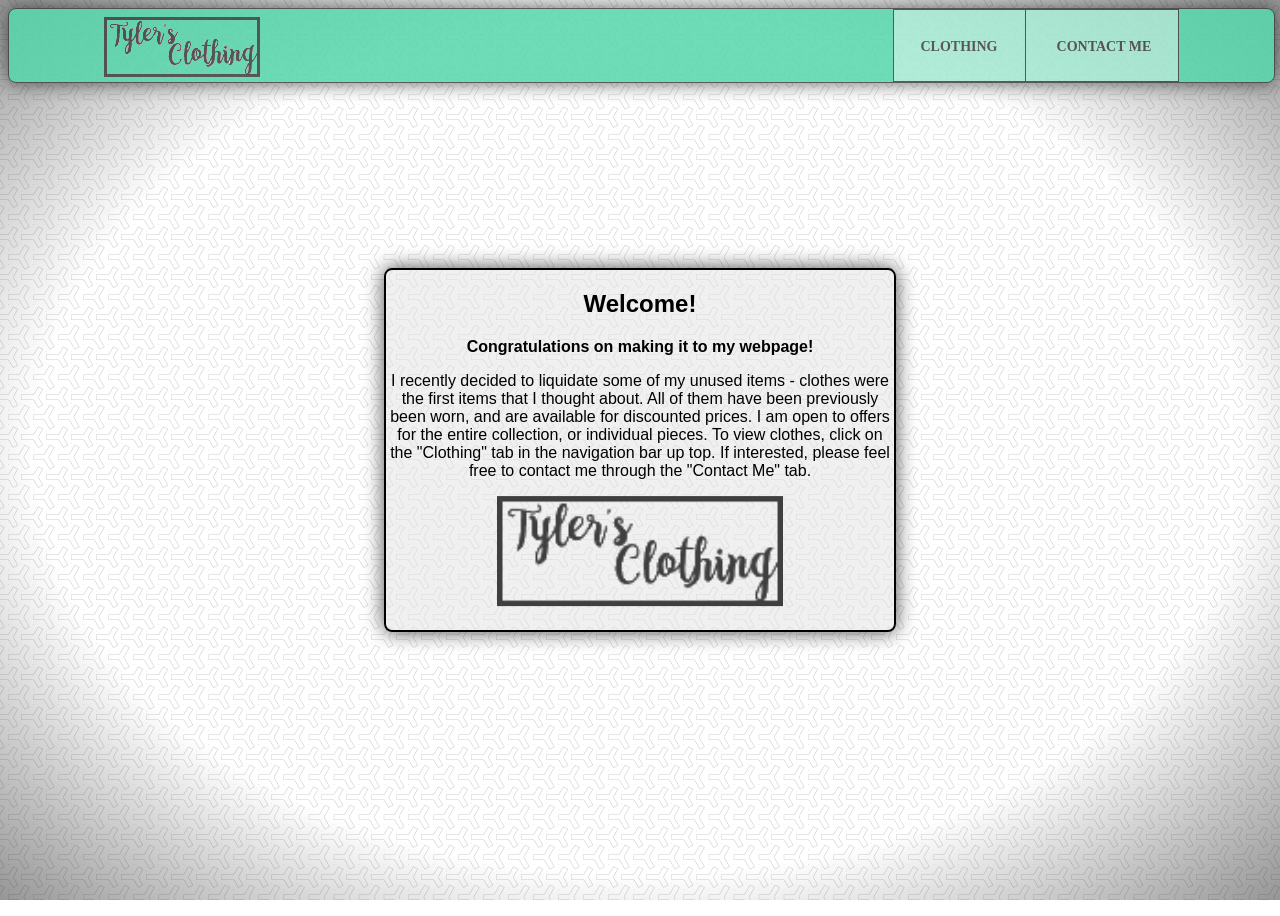
<file: index.html>
<!DOCTYPE html>
<html>
<head>
	<link rel="stylesheet" type="text/css" href="clothingpage1.css">
	<link rel="icon" type="image/png" href="favicon.png">
	<meta charset="UTF-8">


	<title>Tyler's Clothing</title>
</head>

<body class='bkgrn'>
	<header>

		<div class="container">
			
			<a href="index.html"><img src="tyler-clothing-logo.png" alt='logo' class='logo'></a>
			

			<nav>
				<ul>
					
					<li><a href="clothingpage1.html">Clothing</a></li>
					<li class="nav-right-side"><a href='contactme.html'>Contact Me</a></li>
				</ul>	
			</nav>


		</div>

	</header>
	<section>
		<div class="front">
			<div class="frontpage">
				<h1>
					Welcome!
				</h1>
				<p style="font-weight: bold;">Congratulations on making it to my webpage!</p>
				<p>I recently decided to liquidate some of my unused items - clothes were the first items that I thought about. All of them have been previously been worn, and are available for discounted prices. I am open to offers for the entire collection, or individual pieces. To view clothes, click on the "Clothing" tab in the navigation bar up top. If interested, please feel free to contact me through the "Contact Me" tab.</p>
				<img src="tyler-clothing-logo.png" height="110px">
			</div>
		</div>
	</section>

</body>
</html>
</file>
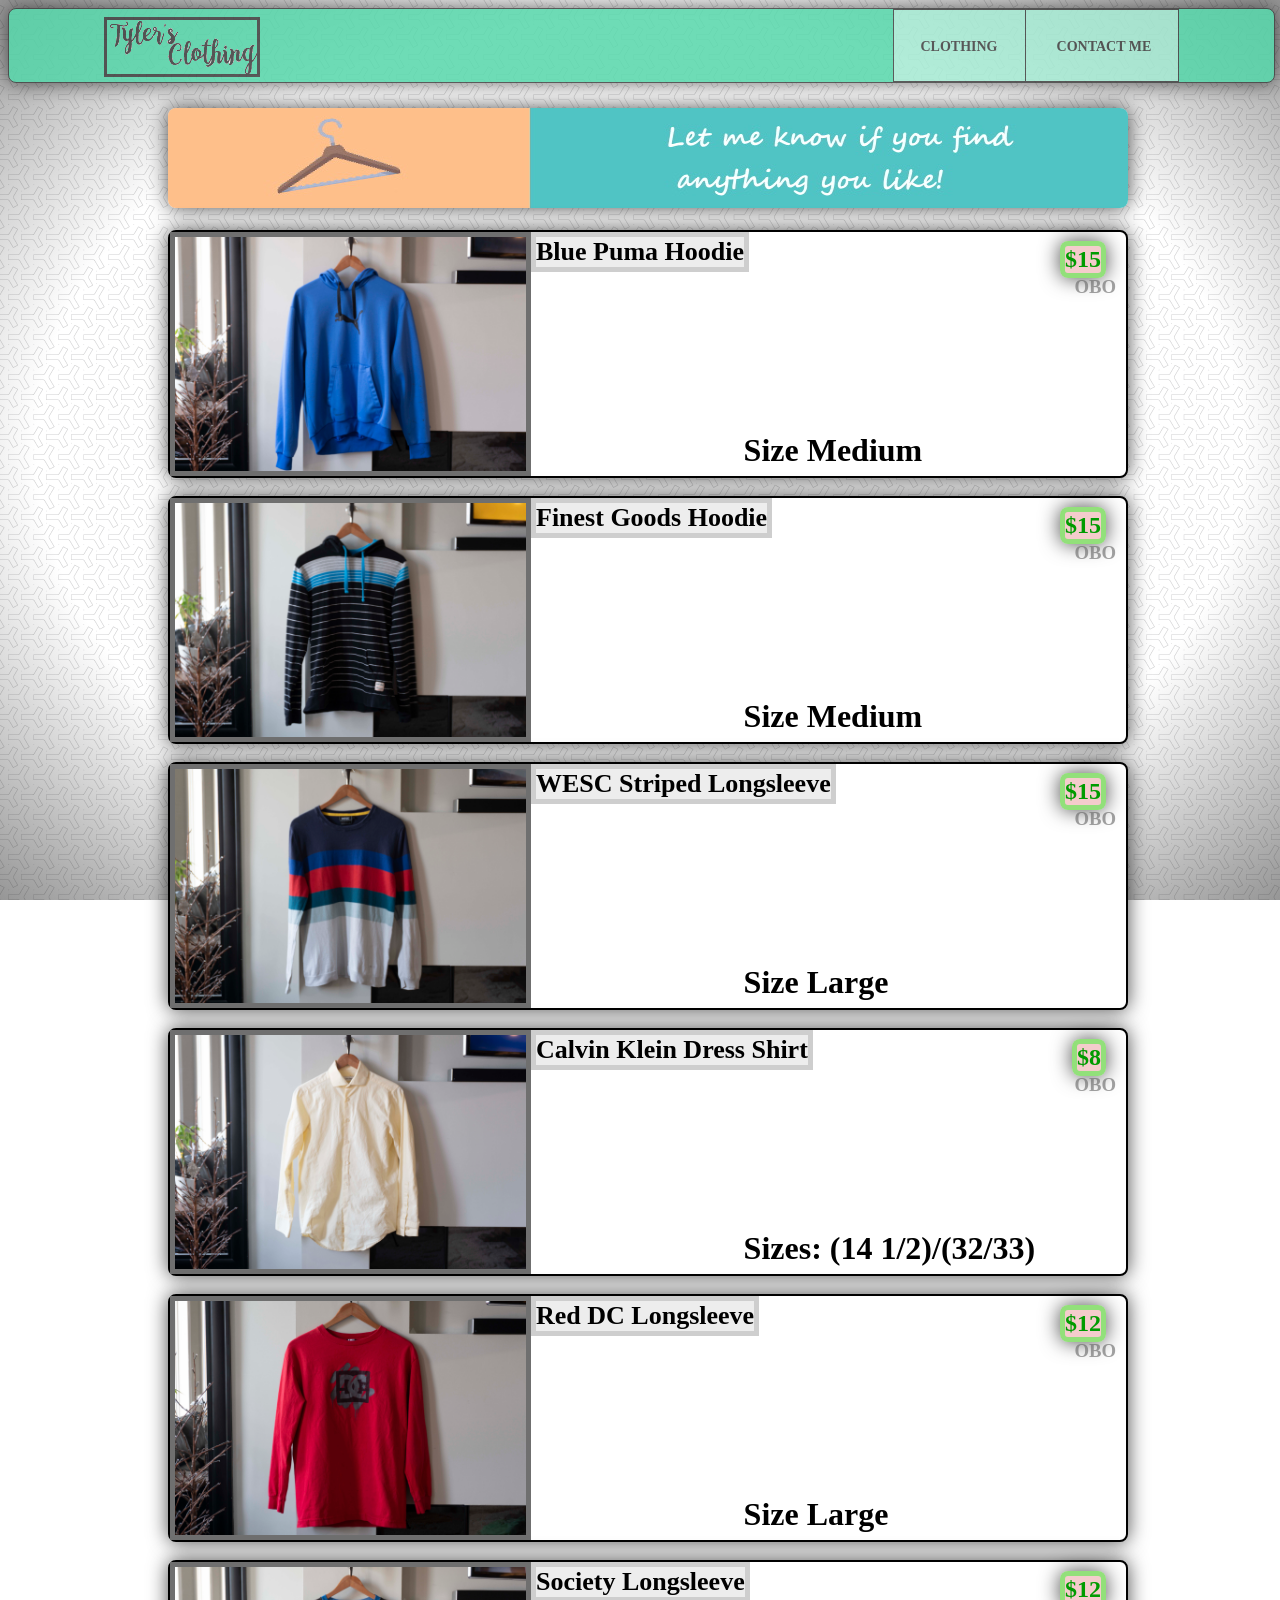
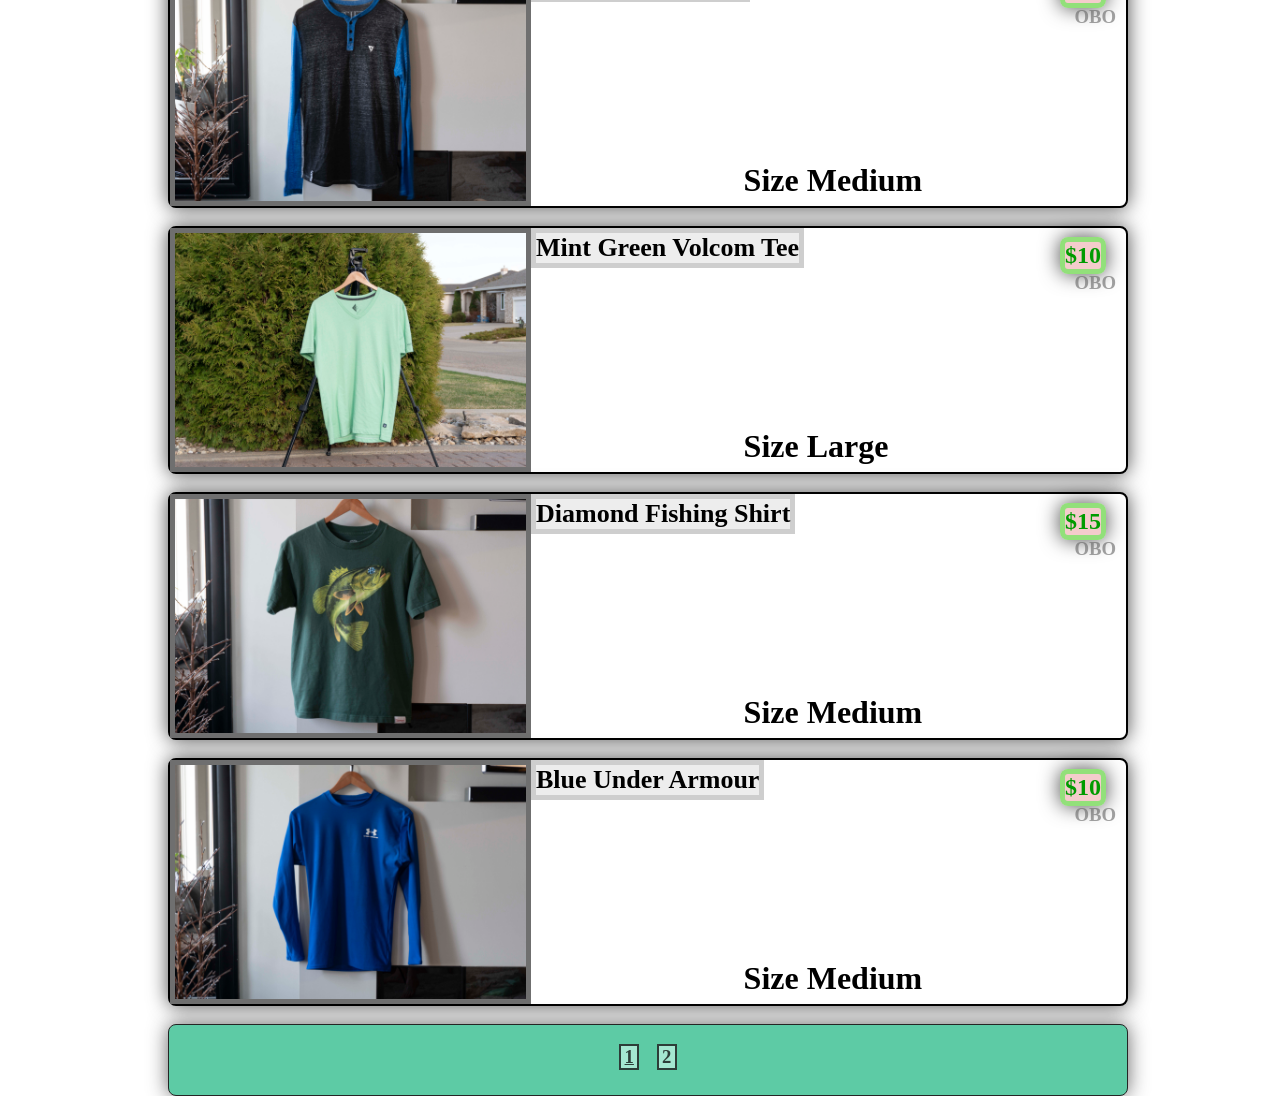
<file: clothingpage1.html>
<!DOCTYPE html>
<html>
<head>
	<link rel="stylesheet" type="text/css" href="clothingpage1.css">
	<link rel="icon" type="image/png" href="favicon.png">
	<meta charset="UTF-8">

	<title>Tyler's Clothing</title>
</head>

<body class='bkgrn'>
	<header>

		<div class="container">
			
			<a href="index.html"><img src="tyler-clothing-logo.png" alt='logo' class='logo'></a>
			

			<nav>
				<ul>
					
					<li><a href="clothingpage1.html">Clothing</a></li>
					<li class="nav-right-side"><a href='contactme.html'>Contact Me</a></li>
				</ul>	
			</nav>


		</div>

	</header>
	<section>
		<div class="front">

				<a href="contactme.html" ><img id="banner" src="Banner.jpg" height="100" width="960"></a>
				<br>
				<br>
			<section class="articles">
				



				<div class="pinkshirt">
					
					<img src="clothes/DSC01432.jpg" class='GuessShirtLogo zoom'>
					
					
					<h1 class="Title">Blue Puma Hoodie</h1>
					<p class="price">$15</p>
					<p class="size"> Size Medium</p>
					<h3 class="OBO">OBO</h3>
				</div>

				<br>


				<div class="pinkshirt">
					
					<img src="clothes/DSC01436.jpg" class='GuessShirtLogo zoom'>
					
					
					<h1 class="Title">Finest Goods Hoodie</h1>
					<p class="price">$15</p>
					<p class="size"> Size Medium</p>
					<h3 class="OBO">OBO</h3>
				</div>

				<br>



				<div class="pinkshirt">
					
					<img src="clothes/DSC01440.jpg" class='GuessShirtLogo zoom'>
					
					
					<h1 class="Title">WESC Striped Longsleeve</h1>
					<p class="price">$15</p>
					<p class="size"> Size Large</p>
					<h3 class="OBO">OBO</h3>
				</div>

				<br>
				

				<div class="pinkshirt">
					
					<img src="clothes/DSC01435.jpg" class='GuessShirtLogo zoom'>
					
					
					<h1 class="Title">Calvin Klein Dress Shirt</h1>
					<p class="price">$8</p>
					<p class="size"> Sizes: (14 1/2)/(32/33) </p>
					<h3 class="OBO">OBO</h3>
				</div>


				<br>

				<div class="pinkshirt">
					
					<img src="clothes/DSC01446.jpg" class='GuessShirtLogo zoom'>
					
					
					<h1 class="Title">Red DC Longsleeve</h1>
					<p class="price">$12</p>
					<p class="size"> Size Large</p>
					<h3 class="OBO">OBO</h3>
				</div>

				<br>

				<div class="pinkshirt">
					
					<img src="clothes/DSC01438.jpg" class='GuessShirtLogo zoom'>
					
					
					<h1 class="Title">Society Longsleeve</h1>
					<p class="price">$12</p>
					<p class="size"> Size Medium</p>
					<h3 class="OBO">OBO</h3>
				</div>


				<br>

				<div class="pinkshirt">
					
					<img src="clothes/DSC01457.jpg" class='GuessShirtLogo zoom'>
					
					
					<h1 class="Title">Mint Green Volcom Tee</h1>
					<p class="price">$10</p>
					<p class="size"> Size Large</p>
					<h3 class="OBO">OBO</h3>
				</div>
				<br>



				<div class="pinkshirt">
					
					<img src="clothes/DSC01437.jpg" class='GuessShirtLogo zoom'>
					
					
					<h1 class="Title">Diamond Fishing Shirt</h1>
					<p class="price">$15</p>
					<p class="size"> Size Medium</p>
					<h3 class="OBO">OBO</h3>
				</div>

				<br>

				<div class="pinkshirt">
					
					<img src="clothes/DSC01451.jpg" class='GuessShirtLogo zoom'>
					
					
					
					<h1 class="Title">Blue Under Armour</h1>
					<p class="price">$10</p>
					<p class="size"> Size Medium</p>
					<h3 class="OBO">OBO</h3>
				</div>

				<br>


			
				
				<div class='pagenumbers'>
					<h1 class='page1'>1</h1>
					<a href="clothingpage2.html"><h1 class='page2'>2</h1></a>

				</div>

			</section>
			
		</div>
	</section>

	<script src="medium-zoom.min.js"></script>
	<script src="main.js"></script>
</body>
</html>
</file>
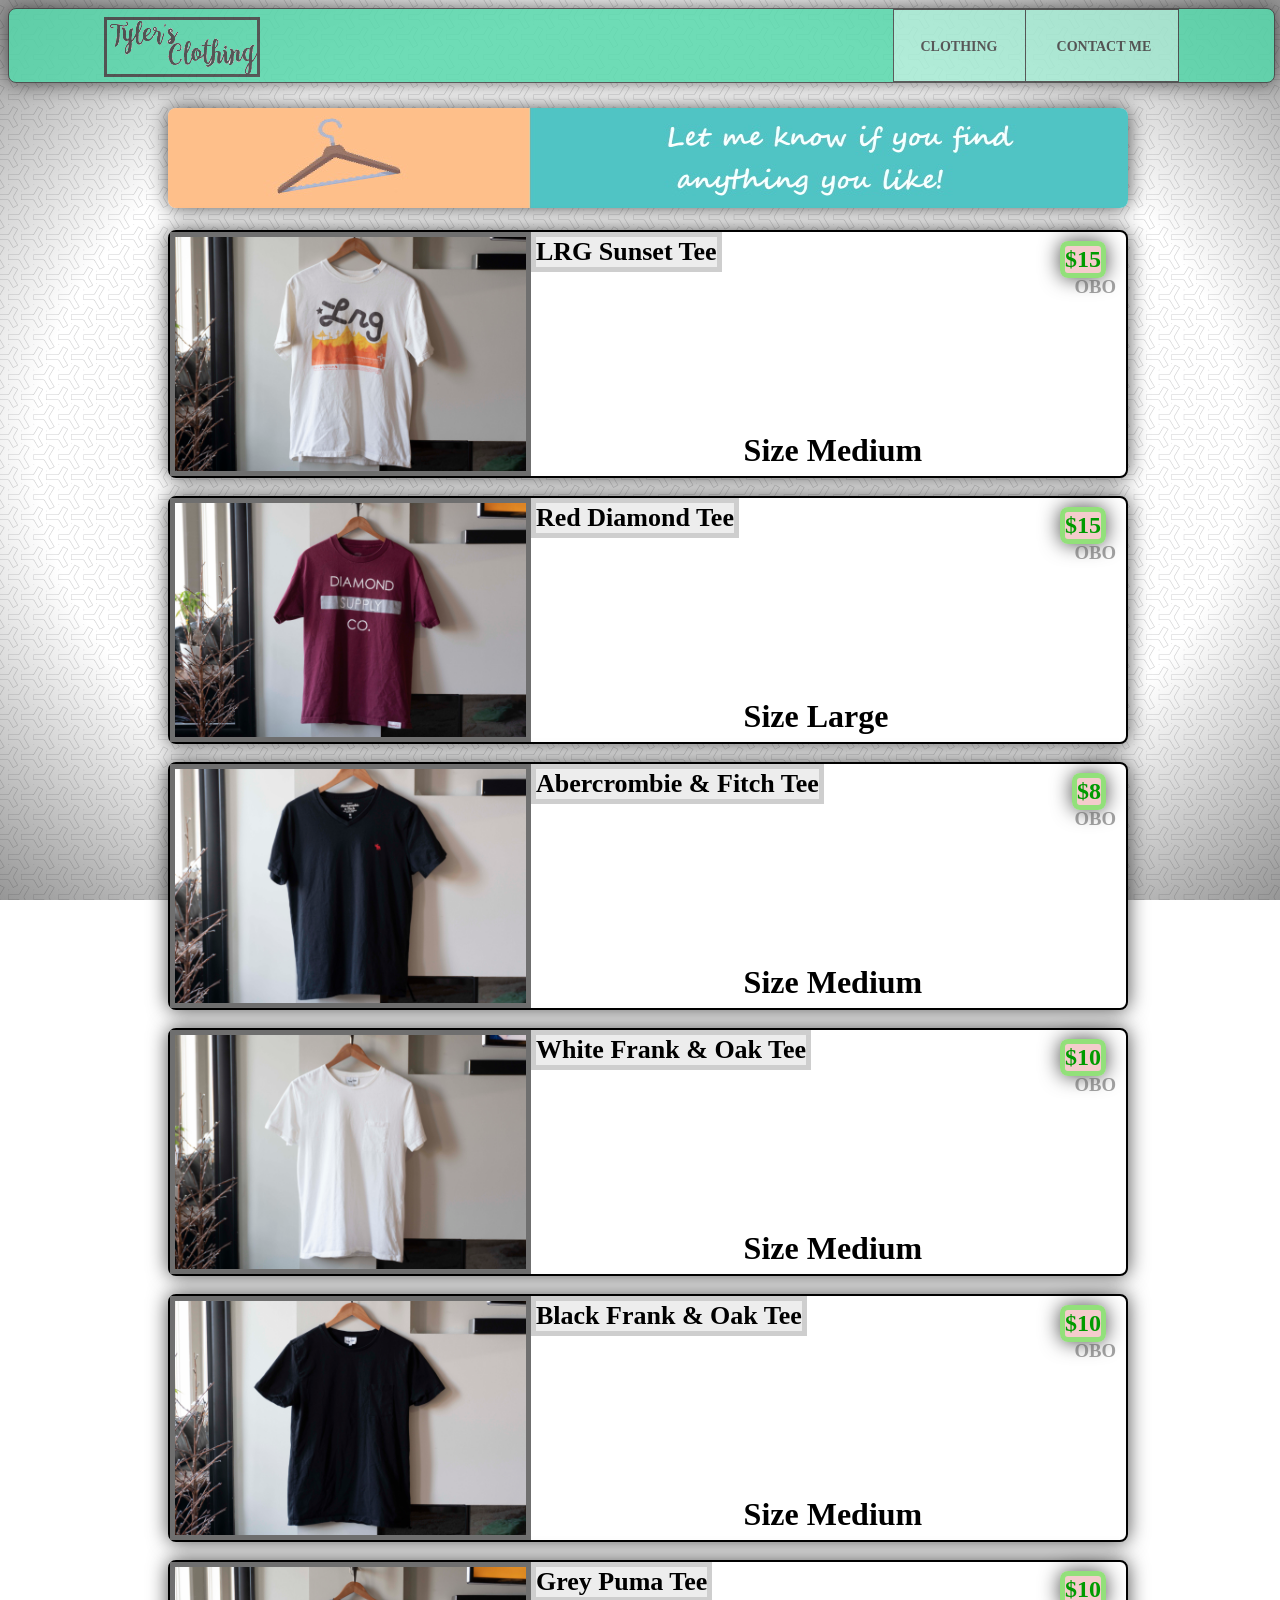
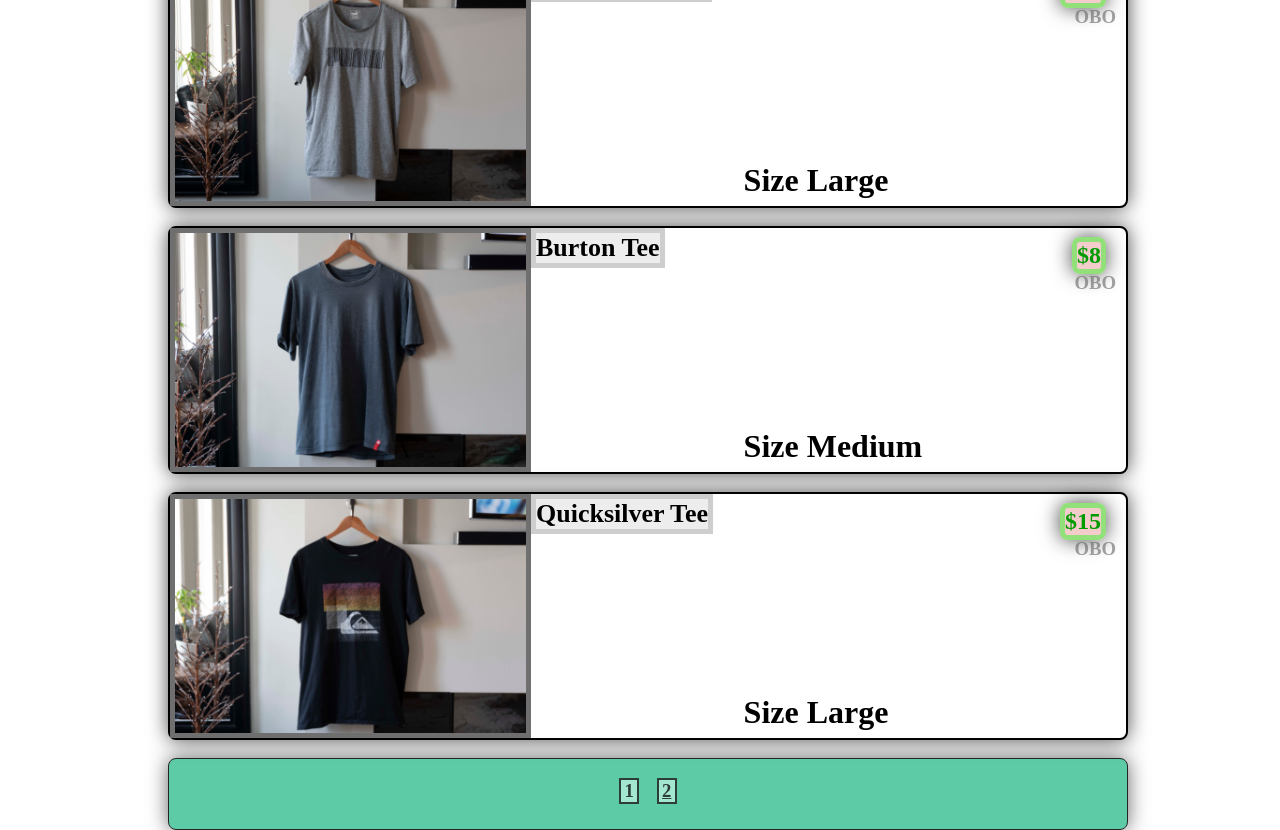
<file: clothingpage2.html>
<!DOCTYPE html>
<html>
<head>
	<link rel="stylesheet" type="text/css" href="clothingpage2.css">
	<link rel="icon" type="image/png" href="favicon.png">
	<meta charset="UTF-8">

	<title>Tyler's Clothing</title>
</head>

<body class='bkgrn'>
	<header>

		<div class="container">
			
			<a href="index.html"><img src="tyler-clothing-logo.png" alt='logo' class='logo'></a>
			

			<nav>
				<ul>
					
					<li><a href="clothingpage1.html">Clothing</a></li>
					<li class="nav-right-side"><a href='contactme.html'>Contact Me</a></li>
				</ul>	
			</nav>


		</div>

	</header>
	<section>
		<div class="front">

				<a href="contactme.html" ><img id="banner" src="Banner.jpg" height="100" width="960"></a>
				<br>
				<br>
			<section class="articles">
				



				<div class="pinkshirt">
					
					<img src="clothes/DSC01445.jpg" class='GuessShirtLogo zoom'>
					
					
					<h1 class="Title">LRG Sunset Tee</h1>
					<p class="price">$15</p>
					<p class="size"> Size Medium</p>
					<h3 class="OBO">OBO</h3>
				</div>

				<br>

				<div class="pinkshirt">
					
					<img src="clothes/DSC01443.jpg" class='GuessShirtLogo zoom'>
					
					
					
					<h1 class="Title">Red Diamond Tee</h1>
					<p class="price">$15</p>
					<p class="size"> Size Large</p>
					<h3 class="OBO">OBO</h3>
				</div>

				<br>




				<div class="pinkshirt">
					
					<img src="clothes/DSC01444.jpg" class='GuessShirtLogo zoom'>
					
					
					
					<h1 class="Title">Abercrombie & Fitch Tee</h1>
					<p class="price">$8</p>
					<p class="size"> Size Medium</p>
					<h3 class="OBO">OBO</h3>
				</div>

				<br>



				<div class="pinkshirt">
					
					<img src="clothes/DSC01439.jpg" class='GuessShirtLogo zoom'>
					
					<h1 class="Title">White Frank & Oak Tee</h1>
					<p class="price">$10</p>
					<p class="size"> Size Medium</p>
					<h3 class="OBO">OBO</h3>
				</div>

				<br>
				

				<div class="pinkshirt">
					
					<img src="clothes/DSC01447.jpg" class='GuessShirtLogo zoom'>
					
					
					<h1 class="Title">Black Frank & Oak Tee</h1>
					<p class="price">$10</p>
					<p class="size"> Size Medium</p>
					<h3 class="OBO">OBO</h3>
				</div>


				<br>

				<div class="pinkshirt">
					
					<img src="clothes/DSC01441.jpg" class='GuessShirtLogo zoom'>
					
					<h1 class="Title">Grey Puma Tee</h1>
					<p class="price">$10</p>
					<p class="size"> Size Large</p>
					<h3 class="OBO">OBO</h3>
				</div>

				<br>

				<div class="pinkshirt">
					
					<img src="clothes/DSC01450.jpg" class='GuessShirtLogo zoom'>
					
					
					<h1 class="Title">Burton Tee</h1>
					<p class="price">$8</p>
					<p class="size"> Size Medium</p>
					<h3 class="OBO">OBO</h3>
				</div>


				<br>

				<div class="pinkshirt">
					
					<img src="clothes/DSC01433.jpg" class='GuessShirtLogo zoom'>
					
					
					<h1 class="Title">Quicksilver Tee</h1>
					<p class="price">$15</p>
					<p class="size"> Size Large</p>
					<h3 class="OBO">OBO</h3>
				</div>

				<br>

			
				
				<div class='pagenumbers'>
					<a href="clothingpage1.html"><h1 class='page1'>1</h1></a>
					<h1 class='page2'>2</h1>

				</div>

			</section>
			
		</div>
	</section>

	<script src="medium-zoom.min.js"></script>
	<script src="main.js"></script>
</body>
</html>
</file>
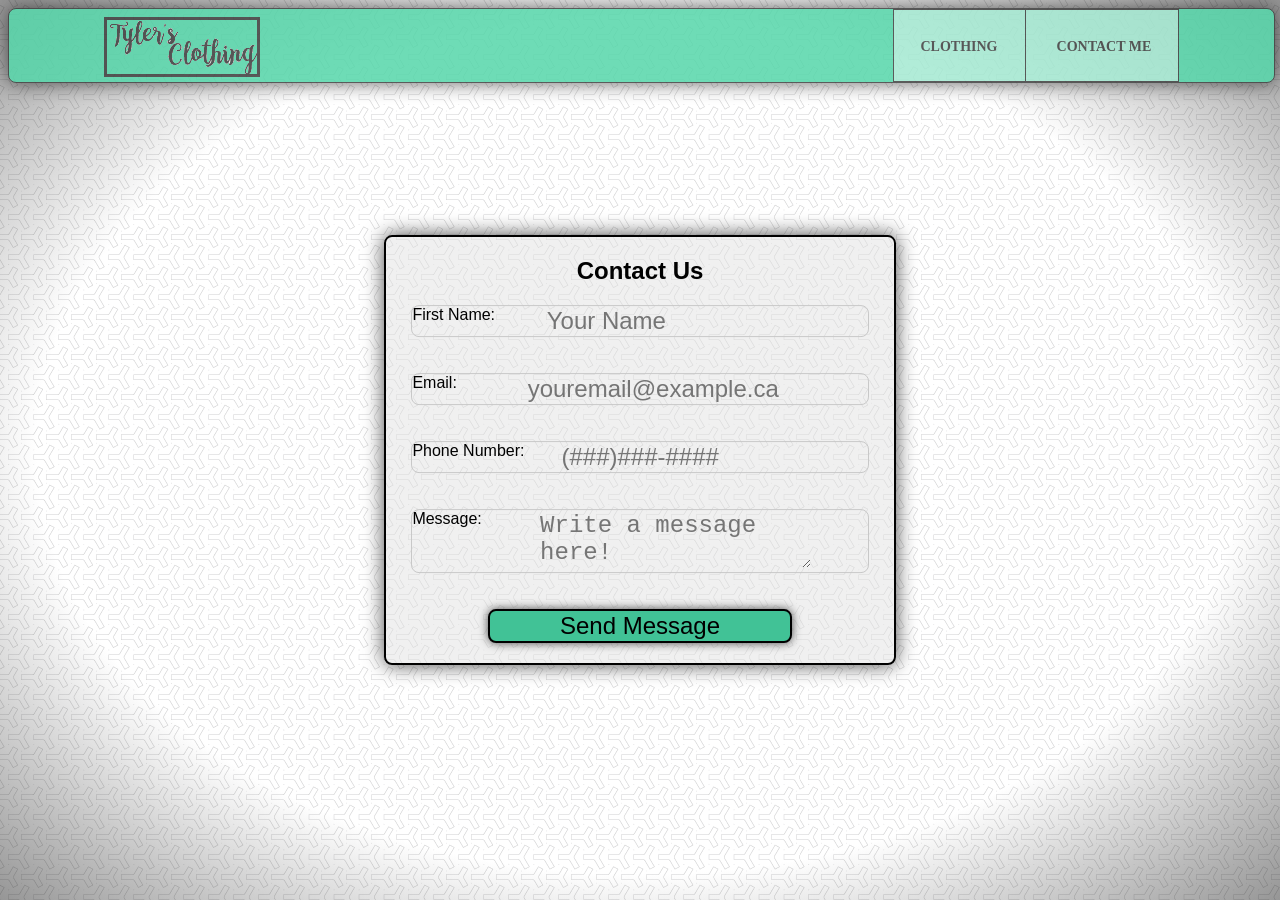
<file: contactme.html>
<!DOCTYPE html>
<html>
<head>
	<link rel="stylesheet" type="text/css" href="clothingpage1.css">
	<link rel="icon" type="image/png" href="favicon.png">
	<meta charset="UTF-8">

	<title>Tyler's Clothing</title>

</head>

<body class='bkgrn'>
	<header>

		<div class="container">
			
			<a href="index.html"><img src="tyler-clothing-logo.png" alt='logo' class='logo'></a>
			

			<nav>
				<ul>
					
					<li><a href="clothingpage1.html">Clothing</a></li>
					<li class="nav-right-side"><a href='contactme.html'>Contact Me</a></li>
				</ul>	
			</nav>


		</div>

	</header>
	<section class="bkgrn">
		<div class="front">
			<form class="form" id="gform" name="gform" enctype="text/plain" action="https://docs.google.com/forms/d/e/1FAIpQLSeLifHGOUorl1HXG56B7biYqO5dOnyr4FsQUK1QMSinRe1ecg/formResponse?" target="hidden_iframe" onsubmit="submitted=true;">
				<h1>Contact Us</h1>

				<div id="nameinput">
				<label for="entry.864271925">First Name:   </label>
				<input type="text" name="entry.864271925" id="entry.864271925" required="" placeholder="Your Name">
				</div>
				<br>
				<br>


				<div id="emailinput">
				<label for="entry.1427963521">Email:   </label>
				<input type="email" name="entry.1427963521" required="" pattern="[a-z0-9._%+-]+@[a-z0-9.-]+\.[a-z]{2,}$" placeholder="youremail@example.ca" id="entry.1427963521">
				</div>
				
				<br><br>


				<div id="phoneinput">
				<label for="entry.1880774754">Phone Number:   </label>
				<input type="text" name="entry.1880774754" required="" pattern="[0-9].{9,}" placeholder="(###)###-####"
				id='entry.1880774754'>
				</div>
				
				<br><br>
				
				<div id="messageinput">
				<label for="entry.2115808242">Message:    </label>
				<textarea name="entry.2115808242"  placeholder="Write a message here!" required="" id="entry.2115808242"></textarea>
				</div>
				<br><br>

				<input type="submit" name="submit" value="Send Message" id="submit">
			</form>
			



	


		</div>
		
			
		
	</section>



</body>
</html>
</file>
<file: clothingpage1.css>
* {
	box-sizing: border-box;
}

.body {
	margin: 0;
	background: rgb(240, 235, 235);
	font-family: Palatino;
	font-weight: 400;
}

.container {
	width: 85%;
	margin: 0 auto;
	
}

header {

	background: #55d6aa;
	width: 99%;
	border-width: 1px;
	
	position: fixed;

	border-color: rgb(63,63,63);
	border-style: solid;

	opacity: 85%;
	z-index: 1000;

	border-radius: 8px;
	box-shadow: 0 0 20px #000000b3;

}

header::after {
	content: '';
	display: table;
	clear: both;
}

.logo {
	margin: 0;
	float: left;
	padding: 8px 0 0 0;
}

nav {
	margin-top: 0;
	padding-top: 0;
	float: right;
	background: rgb(164,233,210);
}

nav ul {
	padding: 0;
	margin: 0;
	list-style: none;

	border-style: solid;
	border-width: 1px;
	border-color: rgb(63,63,63);

}

nav li {
	padding: 27px 27px 26px 27px;
	border-style: solid;
	border-width: 1px;
	border-color: rgb(63,63,63);
	border-left: none;
	border-top: none;
	border-bottom: none;



	font-weight: bold;
	display: inline-block;
	
	position: relative;
}

.nav-right-side {
	padding-right: 27px;
	border-right: none;
}



nav a {
	color: #3F3F3F;
	text-decoration: none;
	text-transform: uppercase;
	font-size: 14px;
}

nav a:hover {
	color: 000;
	text-decoration: underline;

}

nav a::before{
	content: '';
	display: block;
	height: 5px;
	width: 100%;
	background: #3F3F3F;

	position: absolute;
	top: 0;
	width: 0;

	transition: all ease-in-out 250ms;
}

nav a:hover::before {
	width: 100%;
	margin-left: -27px;
}

section {
	align-content: center;
	margin-left: auto;
	margin-right: auto;
}

.bkgrn {
	width: 100%;
	height: 100vh;
	background-image: url(y-so-serious-white.png), radial-gradient(rgb(255,255,255), rgb(255,255,255), rgb(255,255,255), rgb(150,150,150));
	background-blend-mode: multiply;
	background-attachment: fixed;


}

.front {
	padding-top: 100px;


	width: 100%;
	text-align: center;
	z-index: 500;
}

.articles {

	text-align: center;
	max-width: 960px;

	position: relative;
}



.pinkshirt {
	width: 100%;
	border: solid 2px rgb(0,0,0);
	background: rgb(255,255,255);
	margin: 0;
	position: relative;
	height: 248px;
	border-radius: 8px;
	box-shadow: 0 0 20px #000000b3;
}

.GuessShirtLogo {
	float: left;
	border: solid 5px rgb(111,111,111);
	top: 0;
	left: 0;
	max-height: 244px;

}

.Title {
	margin: 0;
	float: left;
	border: solid 5px rgba(80,80,80,0.2);
	font-size: 26px;

	background: rgba(225,225,225,0.6);
}

.size {

	top: 168px;
	font-size: 32px;
	position: absolute;
	left: 60%;
	font-weight: bold;

}


.price {
	position: absolute;
	border: solid 5px rgba(0,255,0,0.4);
	top: -15px;
	right: 20px;
	font-size: 24px;
	color: rgb(0, 155, 0);
	font-weight: bold;
	background: rgba(200,0,0,0.2);

	border-radius: 8px;
	box-shadow: 0 0 20px #000000b3;
}

.OBO {
	position: absolute;
	top: 25px;
	right: 10px;
	


	color: rgb(100,100,100);
	opacity: 60%;
}

.pagenumbers {
	position: absolute;

	background: rgb(65,194,150);

	border: 1px solid rgb(0,0,0);
	height: 8vh;
	width: 100%;

	border-radius: 8px;
	box-shadow: 0 0 20px #000000b3;

	opacity: 85%;

}

.page1 {
	left: 47%;
	width: 20px;
	border: 2px solid rgb(0,0,0);

	position: absolute;
	background: rgb(164,233,210);
	opacity: 85%;
	font-weight: bold;
	text-decoration: underline;
}

.page2 {
	right: 47%;
	width: 20px;
	border: 2px solid rgb(0,0,0);
	position: absolute;

	background: rgb(164,233,210);
	opacity: 85%;
}


.pagenumbers a {
	color: inherit;

}


#banner {
	border-radius: 8px;
	box-shadow: 0 0 20px #000000b3;
}

.form {
	border: 2px solid rgb(0,0,0);
	width: 40%;
	
	position: absolute;

	transform: translate(-50%,-50%);

	left: 50%;
	top: 50%;
	padding-bottom: 20px;

	background: rgba(225,225,225,0.5);
	border-radius: 8px;
	box-shadow: 0 0 20px #000000b3;
	font-family: "Montserrat",sans-serif;
	font-size: 16px;

	text-align: center;

	transition: all 1s ease-in-out;

}

#submit {
	background: inherit;
	border: inherit;
	outline: inherit;	
	cursor: pointer;
	background: rgb(65,194,150);
	border-radius: 8px;
	box-shadow: 0 0 10px #000000b3;
}
.form input,textarea {
	margin-top: 0;
	background: none;
	outline: none;
	border:none;
	font-size: 24px;
	width: 60%;
}

#nameinput,#messageinput,#emailinput,#phoneinput {
	border-radius: 8px;
	border: 1px solid rgb(200,200,200);
	width: 90%;
	left: 5%;
	right: 5%;
	position: relative;


}

.form label {
	display: block;
	float: left;
}


.frontpage {
	border: 2px solid rgb(0,0,0);
	width: 40%;
	
	position: absolute;

	transform: translate(-50%,-50%);

	left: 50%;
	top: 50%;
	padding-bottom: 20px;

	background: rgba(225,225,225,0.5);
	border-radius: 8px;
	box-shadow: 0 0 20px #000000b3;
	font-family: "Montserrat",sans-serif;
	font-size: 16px;

	text-align: center;

	transition: all 1s ease-in-out;
</file>
<file: clothingpage2.css>
* {
	box-sizing: border-box;
}

.body {
	margin: 0;
	background: rgb(240, 235, 235);
	font-family: Palatino;
	font-weight: 400;
}

.container {
	width: 85%;
	margin: 0 auto;
	
}

header {

	background: #55d6aa;
	width: 99%;
	border-width: 1px;
	
	position: fixed;

	border-color: rgb(63,63,63);
	border-style: solid;

	opacity: 85%;
	z-index: 1000;

	border-radius: 8px;
	box-shadow: 0 0 20px #000000b3;

}

header::after {
	content: '';
	display: table;
	clear: both;
}

.logo {
	margin: 0;
	float: left;
	padding: 8px 0 0 0;
}

nav {
	margin-top: 0;
	padding-top: 0;
	float: right;
	background: rgb(164,233,210);
}

nav ul {
	padding: 0;
	margin: 0;
	list-style: none;

	border-style: solid;
	border-width: 1px;
	border-color: rgb(63,63,63);

}

nav li {
	padding: 27px 27px 26px 27px;
	border-style: solid;
	border-width: 1px;
	border-color: rgb(63,63,63);
	border-left: none;
	border-top: none;
	border-bottom: none;



	font-weight: bold;
	display: inline-block;
	
	position: relative;
}

.nav-right-side {
	padding-right: 27px;
	border-right: none;
}



nav a {
	color: #3F3F3F;
	text-decoration: none;
	text-transform: uppercase;
	font-size: 14px;
}

nav a:hover {
	color: 000;
	text-decoration: underline;

}

nav a::before{
	content: '';
	display: block;
	height: 5px;
	width: 100%;
	background: #3F3F3F;

	position: absolute;
	top: 0;
	width: 0;

	transition: all ease-in-out 250ms;
}

nav a:hover::before {
	width: 100%;
	margin-left: -27px;
}

section {
	align-content: center;
	margin-left: auto;
	margin-right: auto;
}

.bkgrn {
	width: 100%;
	height: 100vh;
	background-image: url(y-so-serious-white.png), radial-gradient(rgb(255,255,255), rgb(255,255,255), rgb(255,255,255), rgb(150,150,150));
	background-blend-mode: multiply;
	background-attachment: fixed;


}

.front {
	padding-top: 100px;

	
	width: 100%;
	text-align: center;
	z-index: 500;
}

.articles {

	text-align: center;
	max-width: 960px;

	position: relative;
}



.pinkshirt {
	width: 100%;
	border: solid 2px rgb(0,0,0);
	background: rgb(255,255,255);
	margin: 0;
	position: relative;
	height: 248px;
	border-radius: 8px;
	box-shadow: 0 0 20px #000000b3;
}


.GuessShirtLogo {
	float: left;
	border: solid 5px rgb(111,111,111);
	top: 0;
	left: 0;
	max-height: 244px;

}

.Title {
	margin: 0;
	float: left;
	border: solid 5px rgba(80,80,80,0.2);
	font-size: 26px;

	background: rgba(225,225,225,0.6);
}

.size {

	top: 168px;
	font-size: 32px;
	position: absolute;
	left: 60%;
	font-weight: bold;

}


.price {
	position: absolute;
	border: solid 5px rgba(0,255,0,0.4);
	top: -15px;
	right: 20px;
	font-size: 24px;
	color: rgb(0, 155, 0);
	font-weight: bold;
	background: rgba(200,0,0,0.2);

	border-radius: 8px;
	box-shadow: 0 0 20px #000000b3;
}

.OBO {
	position: absolute;
	top: 25px;
	right: 10px;
	


	color: rgb(100,100,100);
	opacity: 60%;
}

.pagenumbers {
	position: absolute;

	background: rgb(65,194,150);

	border: 1px solid rgb(0,0,0);
	height: 8vh;
	width: 100%;

	border-radius: 8px;
	box-shadow: 0 0 20px #000000b3;


	opacity: 85%;

}

.page1 {
	left: 47%;
	width: 20px;
	border: 2px solid rgb(0,0,0);

	position: absolute;
	background: rgb(164,233,210);
	opacity: 85%;

}

.page2 {
	right: 47%;
	width: 20px;
	border: 2px solid rgb(0,0,0);
	position: absolute;
	
	font-weight: bold;
	text-decoration: underline;

	background: rgb(164,233,210);
	opacity: 85%;
}
.pagenumbers a {
	color: inherit;

}

#banner {
	border-radius: 8px;
	box-shadow: 0 0 20px #000000b3;
}
</file>
